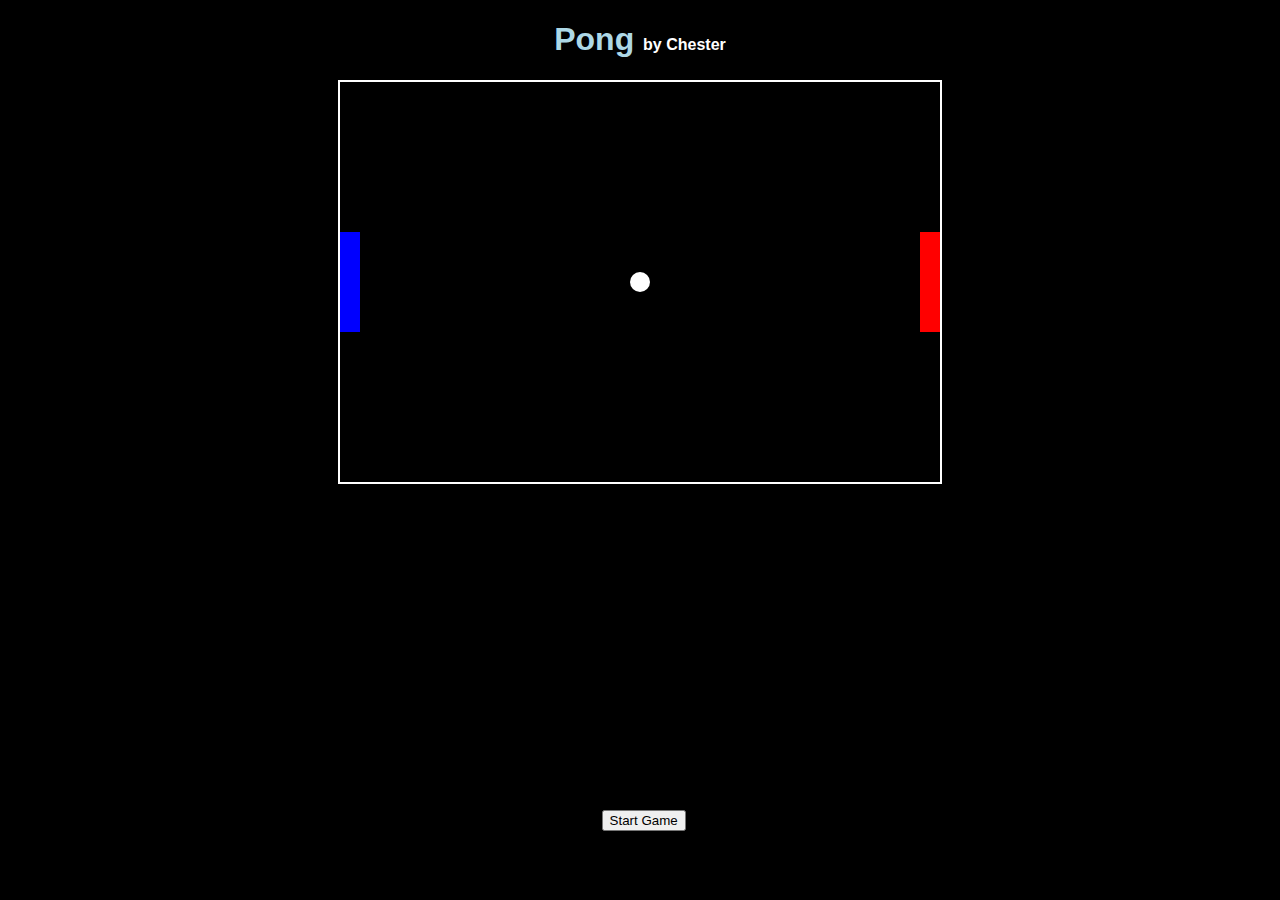
<file: index.html>
<!DOCTYPE html>
<html lang="en">

<head>
    <title>pong</title>
    <link href="walmart pong.css" rel="stylesheet" />
</head>

<body>
    <h1 class="heading">Pong <span> by Chester</span></h1>
    
    <div class="game-container">
        <div id="pong">
            <div id="leftPaddle"></div>
            <div id="rightPaddle"></div>
            <div id="ball"></div>
        </div>
    </div>

    <button class="start-button" onclick="gameLoop()">Start Game</button>
    <script src="walmart pong.js"></script>
</body>

</html>
</file>
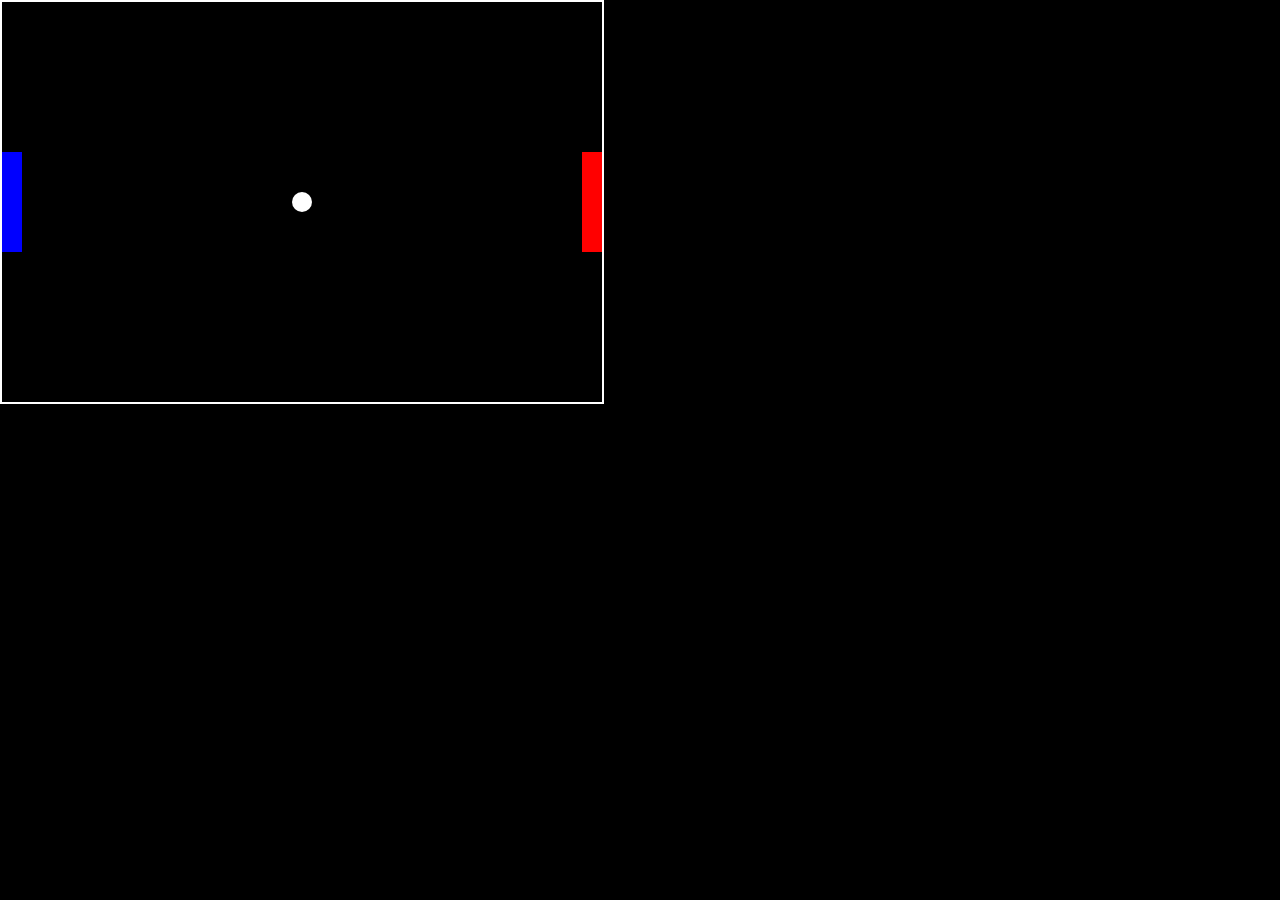
<file: walmart pong.html>
<!DOCTYPE html>
<html lang="en">
<head>
    <title>pong</title>
    <link href="walmart pong.css" rel="stylesheet"/>
</head>
<body>
    <div id="pong">
        <div id="leftPaddle"></div>
        <div id="rightPaddle"></div>
        <div id="ball"></div>
    </div>
    
    <script src="walmart pong.js"></script>
</body>
</html>
</file>
<file: walmart pong.css>
body {
    background-color: black;
    margin: 0;
    height: 100%;
    overflow: hidden;
    font-family: Arial, Helvetica, sans-serif;
}


.heading {
    color: lightblue;
    text-align: center;
}

.heading span {
    color: white;
    font-size: 16px;
}

.start-button{
    margin: 0;
    position: absolute;
    top: 90%;
    left: 47%;
}
.game-container {
    display: flex;
    justify-content: center;
    align-items: center;
}

#pong {
    border: 2px solid white;
    width: 600px;
    height: 400px;
    display: flex;
    justify-content: center;
    position: relative;
    align-items: center;
}

#ball {
    background-color: white;
    width: 20px;
    height: 100px;
    position: absolute;
}

#leftPaddle {
    left: 0;
    background-color: blue;
    width: 20px;
    height: 100px;
    position: absolute;
}

#rightPaddle {
    right: 0;
    background-color: red;
    width: 20px;
    height: 100px;
    position: absolute;
}

#ball {
    border-radius: 50%;
    width: 20px;
    height: 20px;
}
</file>
